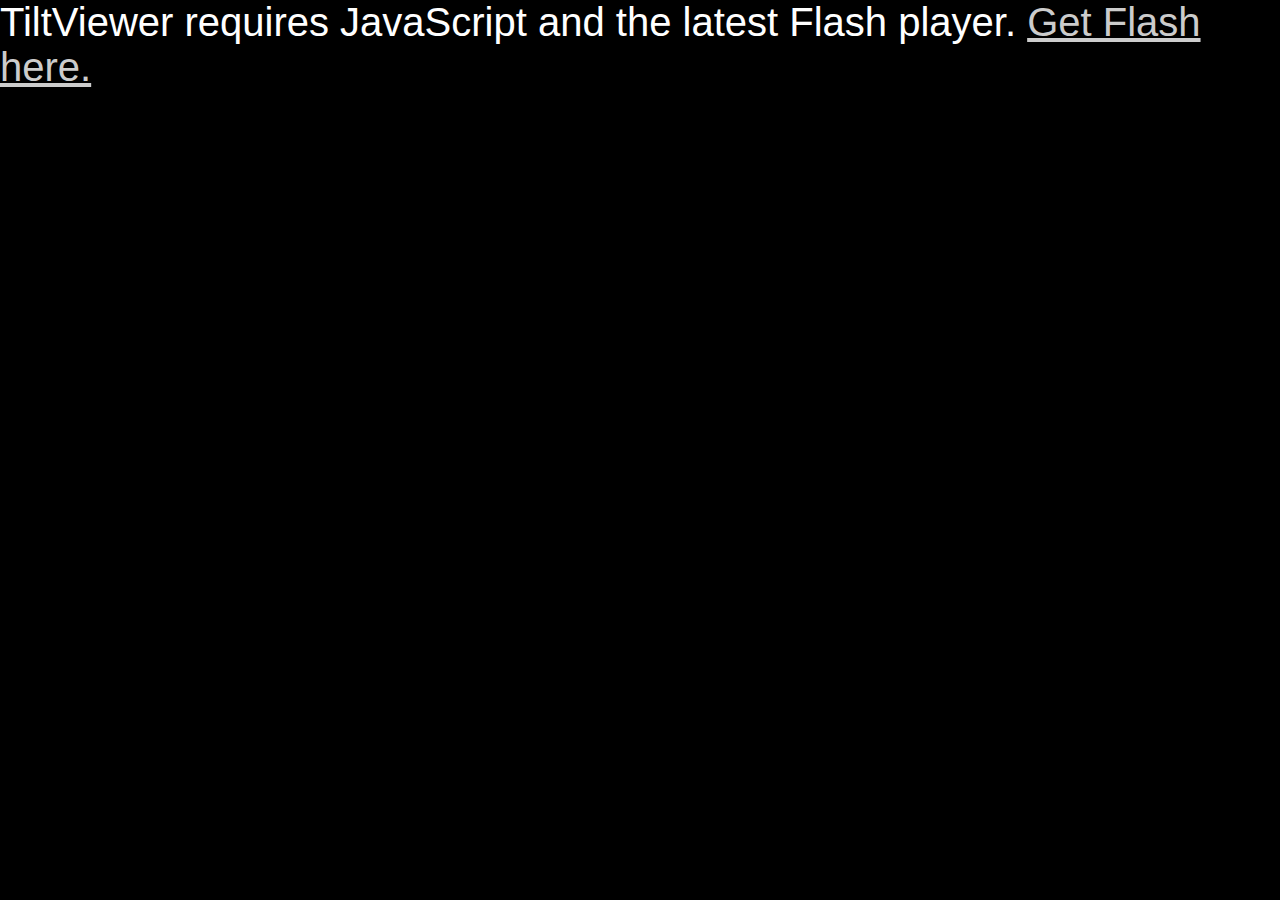
<file: Shopping Portal With Cart/index.html>
<html xmlns="http://www.w3.org/1999/xhtml" xml:lang="en" lang="en">

<head>
<meta http-equiv="Content-Type" content="text/html; charset=iso-8859-1" />
<title>TiltViewer</title>

<script type="text/javascript" src="swfobject.js">
</script>

<style type="text/css">	
	/* hide from ie on mac \*/
	
html 
{
		height: 100%;
		overflow: hidden;
	}
	


#flashcontent {
		height: 100%;
	}
	/* end hide */

	
body 
{
		height: 100%;
		margin: 0;
		padding: 0;
 
background-color: #000000;
		color:#ffffff;
		font-family:sans-serif;
		font-size:40;
	
}


a {	
		color:#cccccc;
	}

</style>

</head>

<body>
	
<div id="flashcontent">TiltViewer requires JavaScript and the latest Flash player. 
<a href="http://www.macromedia.com/go/getflashplayer/">Get Flash here.</a>
</div>

<script type="text/javascript">
	

var fo = new SWFObject("TiltViewer.swf", "viewer", "100%", "100%", "9.0.28", "#000000");
// TILTVIEWER CONFIGURATION OPTIONS
		
// To use an option, uncomment it by removing the "//" at the start of the line
		
// For a description of config options, go to: 
		
// http://www.airtightinteractive.com/projects/tiltviewer/config_options.html
															
		//FLICKR GALLERY OPTIONS
		// To use images from Flickr, uncomment this block
		//fo.addVariable("useFlickr", "true");
		
//fo.addVariable("user_id", "48508968@N00");
		
//fo.addVariable("tags", "jump,smile");
		
//fo.addVariable("tag_mode", "all");
		
//fo.addVariable("showTakenByText", "true");			
		
		

// XML GALLERY OPTIONS
		// To use local images defined in an XML document, use this block		
		
fo.addVariable("useFlickr", "false");
	
fo.addVariable("xmlURL", "gallery.xml");
		
fo.addVariable("maxJPGSize","1024");
		
		
//GENERAL OPTIONS		
		
fo.addVariable("useReloadButton", "false");
		
fo.addVariable("columns", "2");
		
fo.addVariable("rows", "2");
		
//fo.addVariable("showFlipButton", "true");
		
fo.addVariable("showLinkButton", "false");		
		
//fo.addVariable("linkLabel", "View image info");
		
//fo.addVariable("frameColor", "0xFF0000");
		
//fo.addVariable("backColor", "0xDDDDDD");
		
//fo.addVariable("bkgndInnerColor", "0xFF00FF");
		
//fo.addVariable("bkgndOuterColor", "0x0000FF");				
		//fo.addVariable("langGoFull", "Go Fullscreen");
		
//fo.addVariable("langExitFull", "Exit Fullscreen");
		
//fo.addVariable("langAbout", "About");				
		
	
// END TILTVIEWER CONFIGURATION OPTIONS
		
		
fo.addParam("allowFullScreen","true");
		
fo.write("flashcontent");			
	
</script>

</body>

</html>
</file>
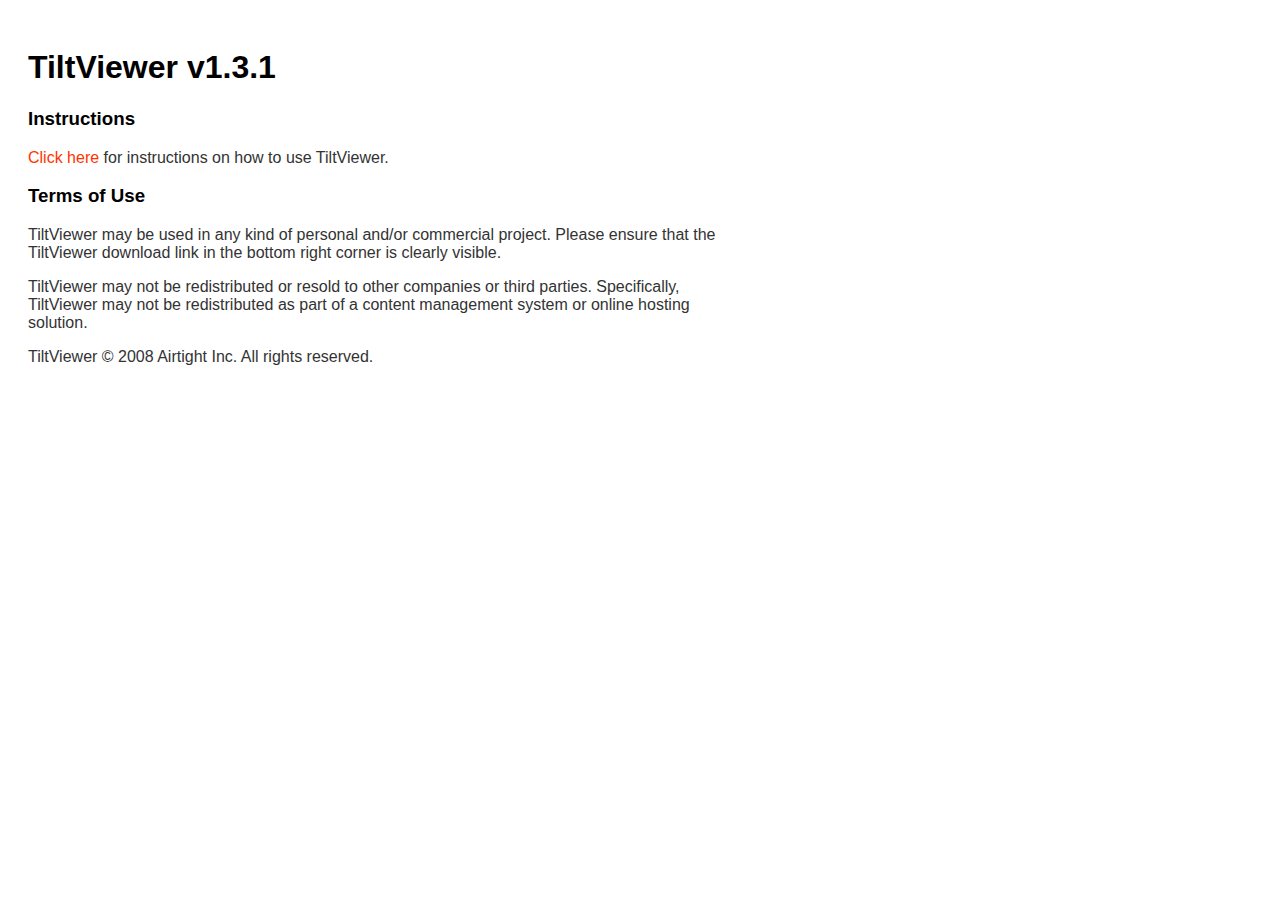
<file: Shopping Portal With Cart/readme.html>
<!DOCTYPE html PUBLIC "-//W3C//DTD XHTML 1.0 Transitional//EN" "http://www.w3.org/TR/xhtml1/DTD/xhtml1-transitional.dtd">
<html xmlns="http://www.w3.org/1999/xhtml">
<head>
<meta http-equiv="Content-Type" content="text/html; charset=iso-8859-1" />
<title>TiltViewer Readme</title>

<style type="text/css">

body {
	font-family: 'Lucida Grande', Verdana, Arial, Sans-Serif;
	color: #333;
	width:700px;
	padding: 20px;
}

h1, h2, h3 ,h4, h5{
	color: #000;	
}

a{
	color: #F30;
	text-decoration: none;
}

</style>
</head>

<body>
<h1>TiltViewer v1.3.1</h1>
<h3>Instructions</h3>
<p><a href="http://www.airtightinteractive.com/projects/tiltviewer/docs.html">Click here</a> for instructions on how to use TiltViewer.</p>
<h3>Terms of Use</h3>
<p>TiltViewer may be used in any kind of personal and/or commercial project. Please ensure that the TiltViewer download link in the bottom right corner is clearly visible.</p>
<p>TiltViewer may not be redistributed or resold to other companies or third parties. Specifically, TiltViewer may not be redistributed as part of a content management system or online hosting solution.  </p>
<p>TiltViewer &copy; 2008 Airtight Inc. All rights reserved.</p>
</body>
</html>
</file>
